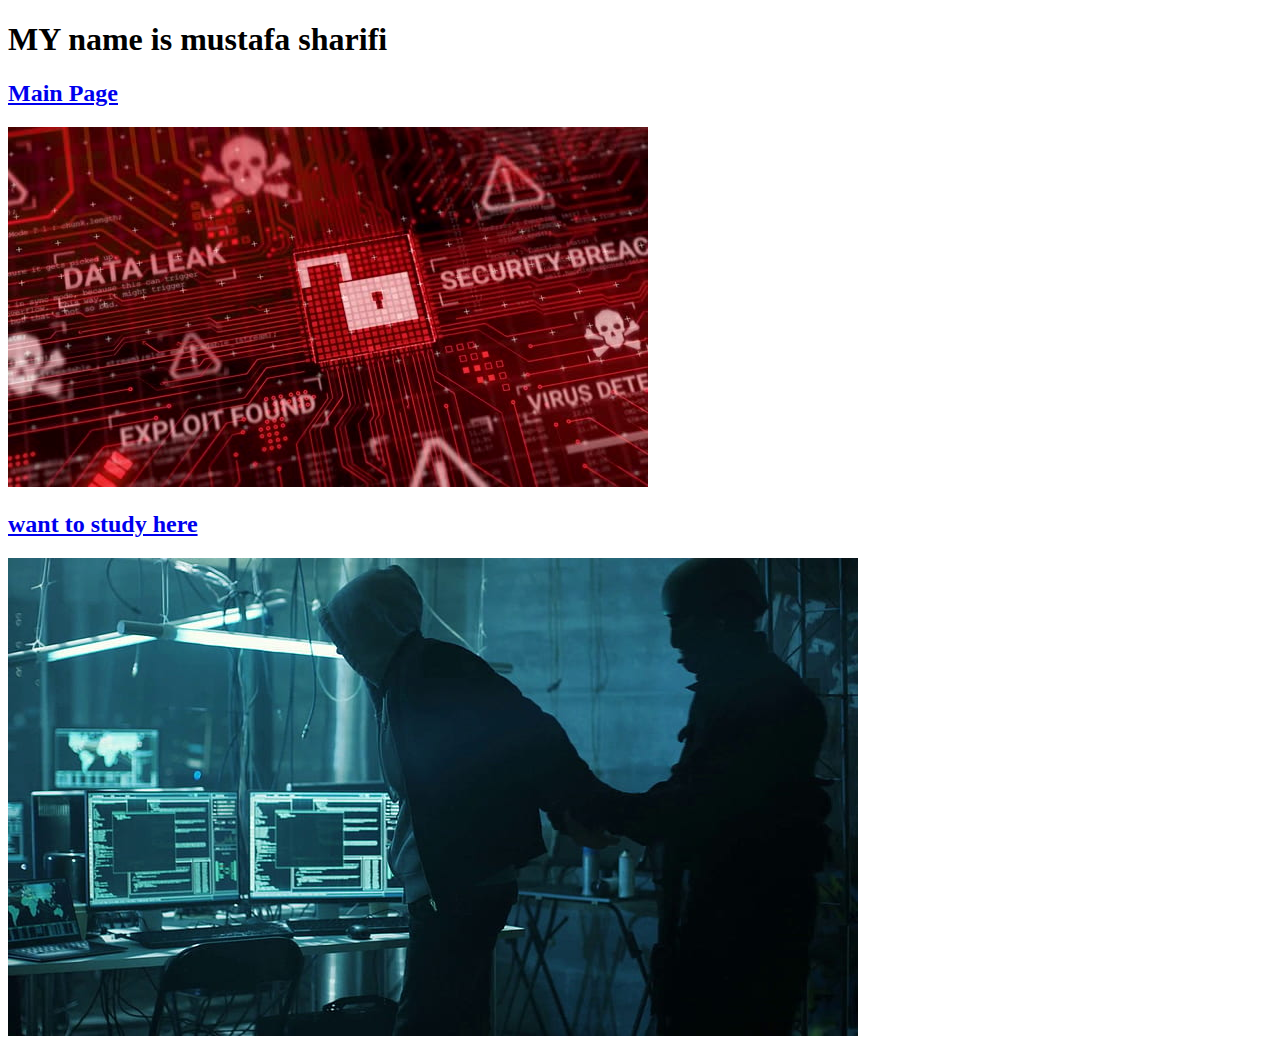
<file: msutafa1.html>
<!DOCTYPE html>
<html lang="en">
    <head>
        <meta charset="UTF-8">
        <meta name="viewport" content="width=device-width, initial-scale=1.0">
        <title>Document</title>
    </head>
        <body>
            <h1>MY name is mustafa sharifi</h1>
            <a href="index.html"><h2>Main Page</h2></a>
            <a href="index.html"><img src="mustafa123.jpg"></a>
            <a href="index.html"><h2>want to study here</h2><img src="mustafa1.jpg"></a>
            
        </body>
   
</html>
</file>
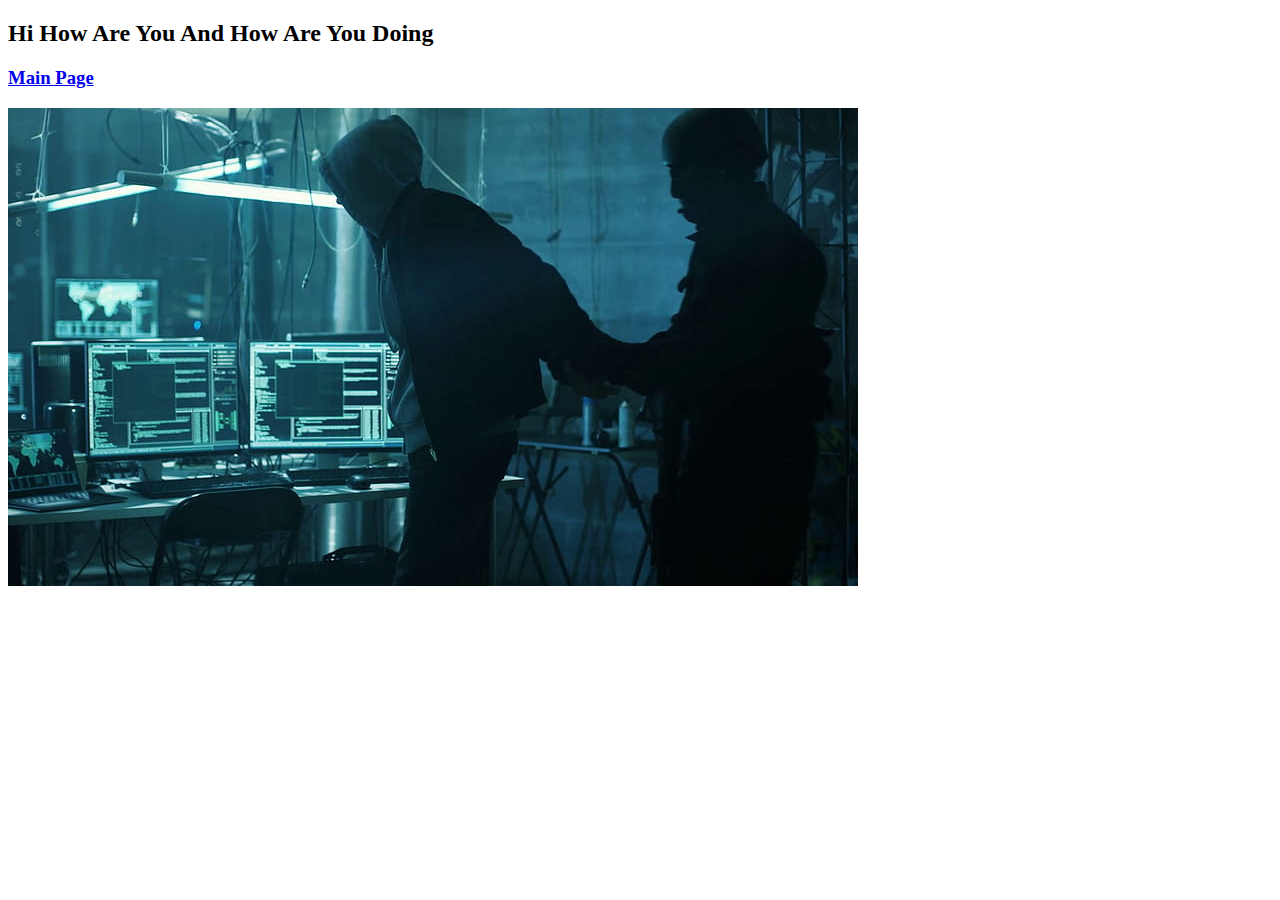
<file: mustafa.html>
<!DOCTYPE html>
<html lang="en">
<head>
    <meta charset="UTF-8">
    <meta name="viewport" content="width=device-width, initial-scale=1.0">
    <title>Document</title>
</head>
<body>
    <h2>Hi How Are You And How Are You Doing</h2>
    <a href="index.html" ><h3>Main Page</h3></a>
    <a href="index.html"><img src="mustafa1.jpg"></a>
</body>
</html>
</file>
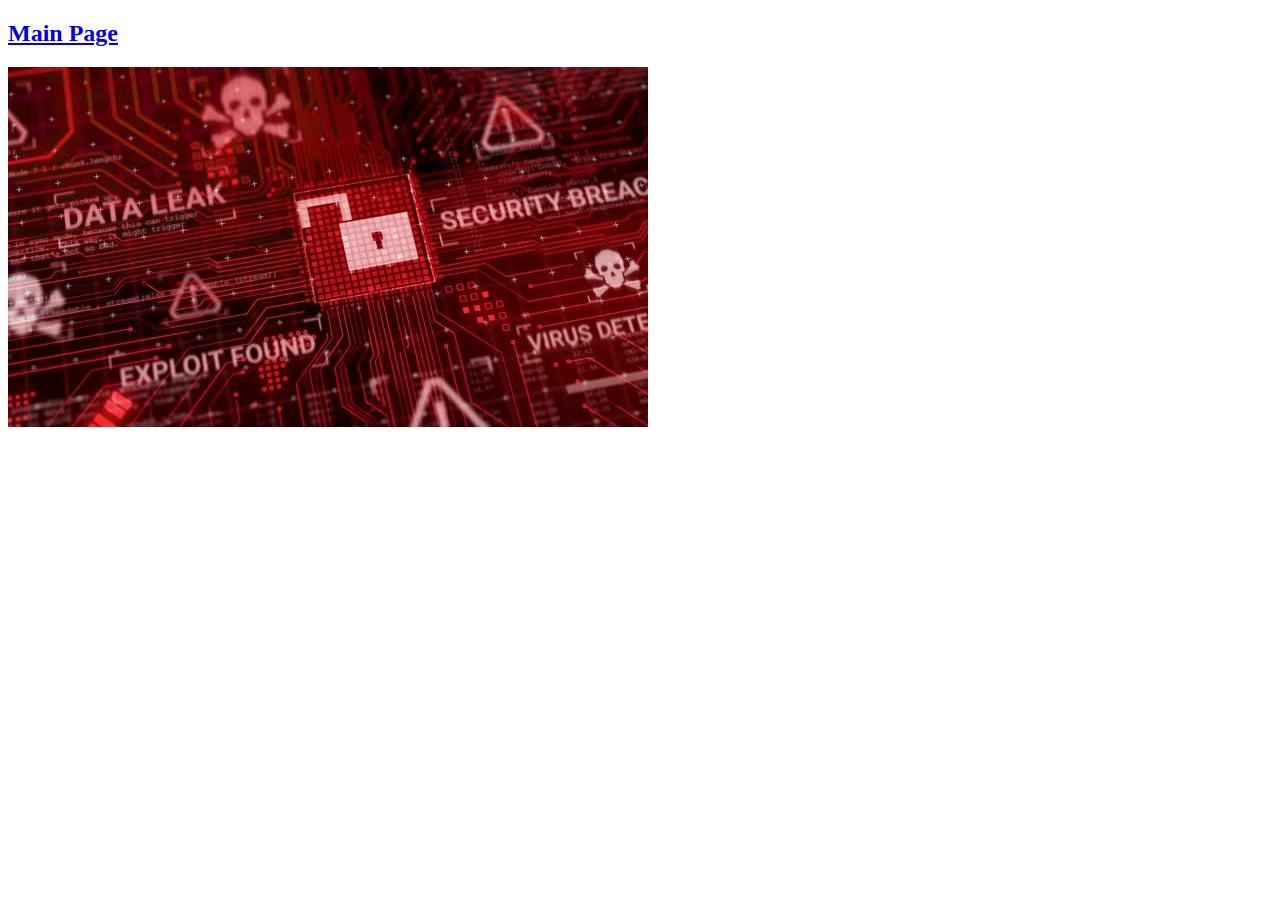
<file: mustafa12.html>
<!DOCTYPE html>
<html>
<head>
    <meta charset="UTF-8" />
    <title>mustafa123</title>
</head>
<body>
    <a href="index.html"><h2>Main Page</h2></a>
    <a href="index.html"><img src="mustafa123.jpg"></a>
    
</body>
</html>
</file>
